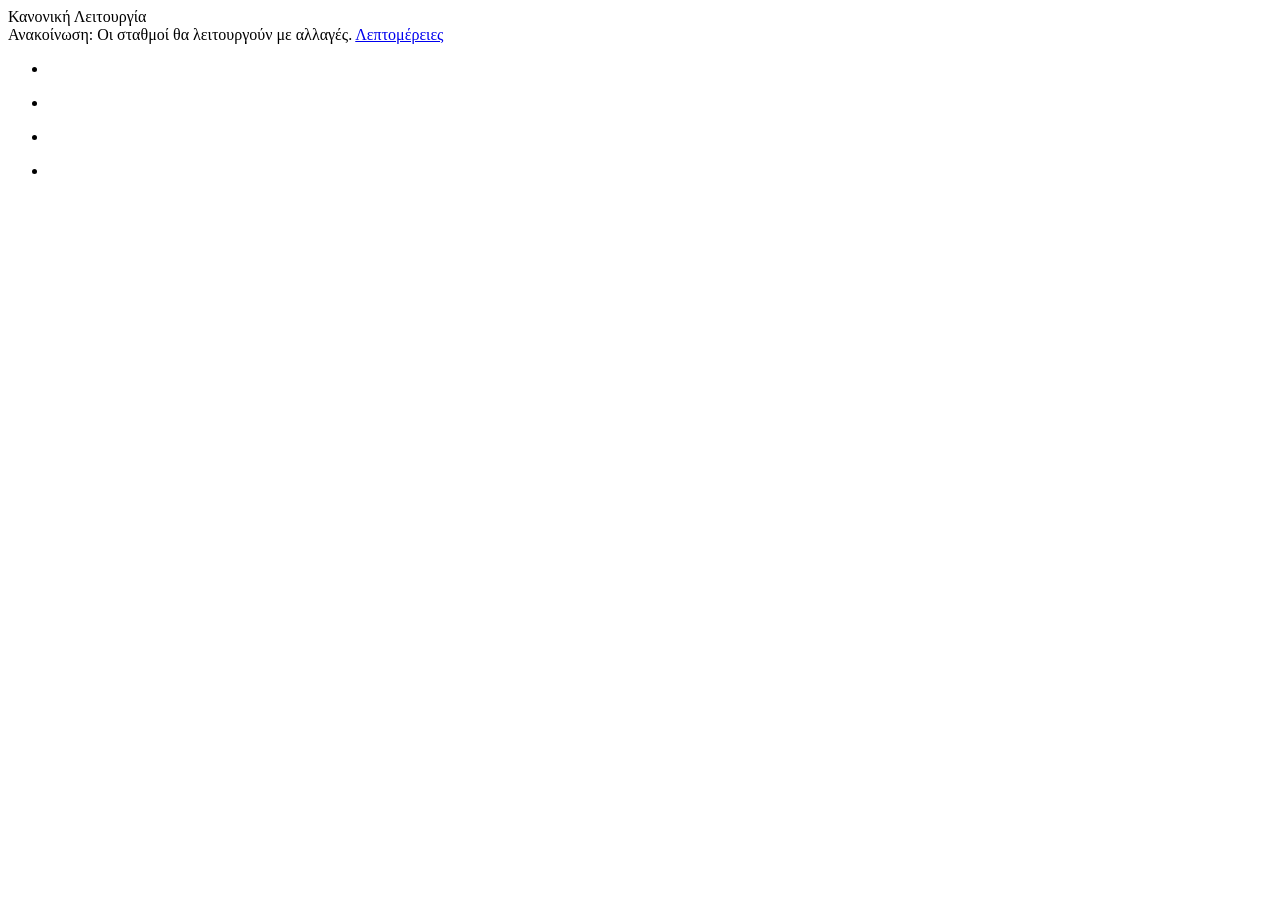
<file: tests/fixtures/metro_sample.html>
<!doctype html><html lang="el"><head><meta charset="utf-8"></head><body>
<div class="eventbox-header-operation-name">Κανονική Λειτουργία</div>
<div class="ticker__item">Ανακοίνωση: Οι σταθμοί θα λειτουργούν με αλλαγές. <a href="/news/1">Λεπτομέρειες</a></div>
<ul class="interactive-map">
<li><div class="station-status kanoniki btn btn-primary" data-bs-stationname="Νέος Σιδηροδρομικός Σταθμός" data-bs-elevator="Οι ανελκυστήρες λειτουργούν κανονικά"></div></li>
<li><div class="station-status ektos btn btn-primary" data-bs-stationname="Δημοκρατίας" data-bs-elevator="Οι ανελκυστήρες είναι προσωρινά εκτός λειτουργίας"></div></li>
<li><div class="station-status kanoniki btn btn-primary" data-bs-stationname="25ης Μαρτίου" data-bs-elevator="Αναμένεται έλεγχος"></div></li>
<li><div class="station-status kanoniki btn btn-primary" data-bs-stationname="Μίκρα" data-bs-elevator="Οι ανελκυστήρες λειτουργούν κανονικά"></div></li>
</ul></body></html>
</file>
